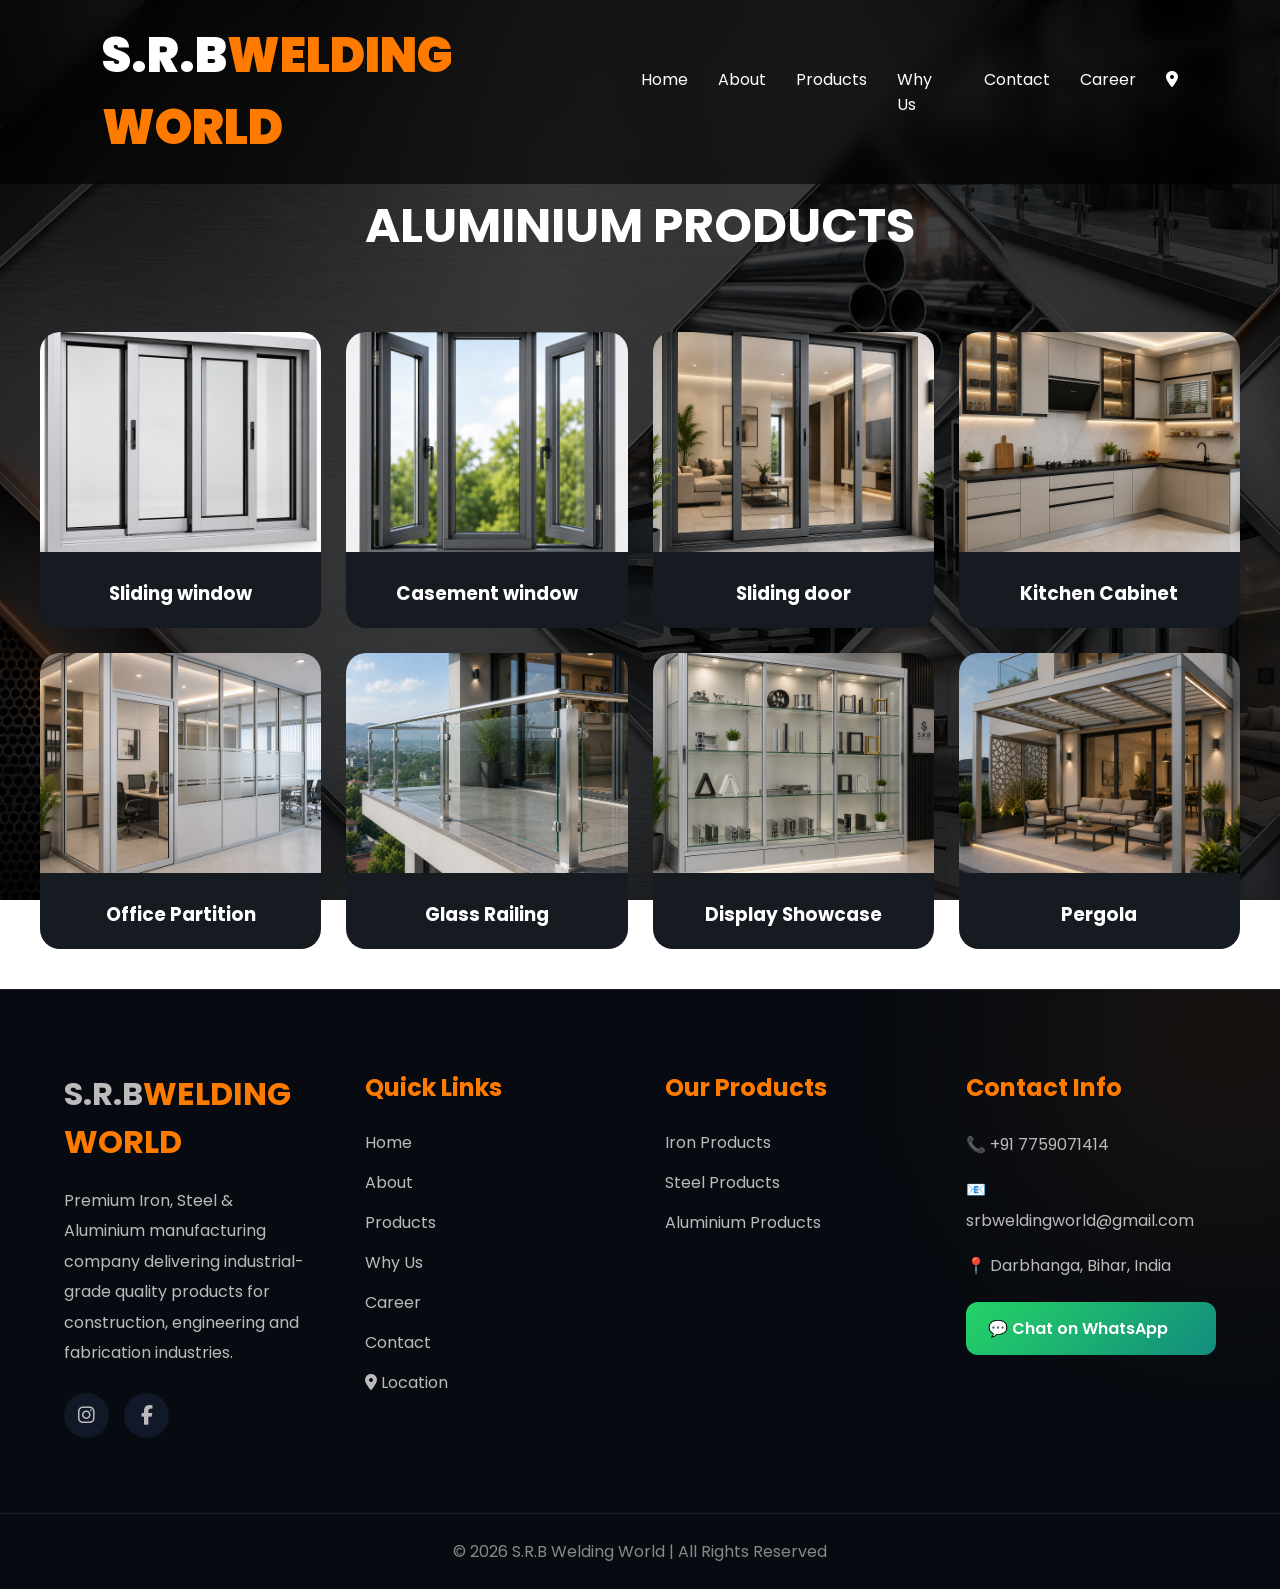
<file: aluminium.html>
<!DOCTYPE html>
<html lang="en">

<head>
  <meta charset="UTF-8">
  <meta name="viewport" content="width=device-width, initial-scale=1.0">
  <title>aluminium Products</title>
  <link href="https://fonts.googleapis.com/css2?family=Poppins:wght@300;400;500;600;700;800&display=swap"
    rel="stylesheet">
  <link rel="stylesheet" href="style.css">
  <link rel="stylesheet" href="career.css">
  <link rel="stylesheet" href="https://cdnjs.cloudflare.com/ajax/libs/font-awesome/6.5.1/css/all.min.css">
  <link rel="stylesheet" href="https://cdnjs.cloudflare.com/ajax/libs/font-awesome/6.5.1/css/all.min.css">

  <style>
    body {
      padding-top: 160px;
    }

    body {
      color: white;
      font-family: Poppins, sans-serif;
     
    background:
        linear-gradient(rgba(0,0,0,.75),rgba(0,0,0,.75)),
        url("/image/background1.png");
    background-size:cover;
    background-position:center;
    background-attachment:fixed;
    color:white;

    }

    h1 {
      text-align: center;
      margin-bottom: 30px;
      margin-top: 30PX;
      font-size: 3rem;
    }

    .gallery {
      display: grid;
      grid-template-columns: repeat(auto-fit, minmax(250px, 1fr));
      gap: 25px;
      padding: 40px;
    }

    .card {
      background: #161b22;
      border-radius: 20px;
      overflow: hidden;
      transition: 0.4s;
    }

    .card:hover {
      transform: translateY(-10px);
    }

    .card img {
      width: 100%;
      height: 220px;
      object-fit: cover;
    }

    .card h3 {
      padding: 20px;
      text-align: center;
    }
  </style>

</head>

<body>

  <!-- NAVBAR -->

  <nav>

    <div class="logo">
      <a href="/index.html">S.R.B<span>WELDING WORLD</span></a>
    </div>

    <ul id="menu">
      <li><a href="/index.html">Home</a></li>
      <li><a href="/about.html">About</a></li>
      <li><a href="/products.html">Products</a></li>
      <li><a href="/why.html">Why Us</a></li>
      <li><a href="/contact.html">Contact</a></li>
      <li><a href="/career.html">Career</a></li>
      <li><a href="https://maps.app.goo.gl/dnxuj6spMLzKmZYr6"><i class="fa-solid fa-location-dot"></i></a></li>
    </ul>

    <div class="menu-btn" id="menuBtn">
      ☰
    </div>

  </nav>

  <h1>ALUMINIUM PRODUCTS</h1>

  <div class="gallery">

    <div class="card">
      <img src="image/aluminium/sliding window.png">
      <h3>Sliding window</h3>
    </div>

    <div class="card">
      <img src="image/aluminium/casement window.png">
      <h3>Casement window</h3>
    </div>

    <div class="card">
      <img src="image/aluminium/sliding door.png">
      <h3>Sliding door</h3>
    </div>

    <div class="card">
     <img src="image/aluminium/Kitchen Cabinet.png">
      <h3>Kitchen Cabinet</h3>
    </div>

    <div class="card">
      <img src="image/aluminium/Office Partition.png">
      <h3>Office Partition</h3>
    </div>

    <div class="card">
      <img src="image/aluminium/Glass Railing.png">
      <h3>Glass Railing</h3>
    </div>

    <div class="card">
      <img src="image/aluminium/Display Showcase.png">
      <h3>Display Showcase</h3>
    </div>

    <div class="card">
      <img src="image/aluminium/Pergola.png">
      <h3>Pergola</h3>
    </div>

  </div>

  <!-- FOOTER -->

  <footer class="footer">

    <div class="footer-container">

      <!-- COMPANY INFO -->

      <div class="footer-box">

        <h2 class="footer-logo">
          <a href="/index.html">S.R.B<span>WELDING WORLD</span></a>
        </h2>

        <p>
          Premium Iron, Steel & Aluminium manufacturing company delivering
          industrial-grade quality products for construction, engineering
          and fabrication industries.
        </p>

        <div class="social-icons">

          <a href="https://www.instagram.com/" target="_blank" class="instagram">
            <i class="fa-brands fa-instagram"></i>
          </a>

          <a href="https://www.facebook.com/" target="_blank" class="facebook">
            <i class="fa-brands fa-facebook-f"></i>
          </a>

        </div>

      </div>

      <!-- QUICK LINKS -->

      <div class="footer-box">

        <h3>Quick Links</h3>

        <a href="/index.html">Home</a>
        <a href="/about.html">About</a>
        <a href="/products.html">Products</a>
        <a href="/why.html">Why Us</a>
        <a href="/career.html">Career</a>
        <a href="/contact.html">Contact</a>
        <a href="https://maps.app.goo.gl/dnxuj6spMLzKmZYr6"><i class="fa-solid fa-location-dot"></i> Location</a>

      </div>

      <!-- PRODUCTS -->

      <div class="footer-box">

        <h3>Our Products</h3>

        <a href="/iron.html">Iron Products</a>
        <a href="/steel.html">Steel Products</a>
        <a href="/aluminium.html">Aluminium Products</a>

      </div>

      <!-- CONTACT INFO -->

      <div class="footer-box">

        <h3>Contact Info</h3>

        <p>📞 +91 7759071414</p>

        <p>📧 srbweldingworld@gmail.com</p>

        <p>📍 Darbhanga, Bihar, India</p>

        <a href="https://wa.me/7759071414" class="whatsapp-btn">
          💬 Chat on WhatsApp
        </a>

      </div>

    </div>

    <!-- FOOTER BOTTOM -->

    <div class="footer-bottom">

      <p>
        © 2026 S.R.B Welding World | All Rights Reserved
      </p>

    </div>

  </footer>


  <script>

    const menuBtn = document.getElementById("menuBtn");
    const menu = document.getElementById("menu");

    menuBtn.addEventListener("click", () => {

      menu.classList.toggle("active");

      menuBtn.innerHTML =
        menu.classList.contains("active")
          ? "✕"
          : "☰";
    });

    document.querySelectorAll("#menu a").forEach(link => {

      link.addEventListener("click", () => {

        menu.classList.remove("active");
        menuBtn.innerHTML = "☰";

      });

    });

  </script>
</body>

</html>
</file>
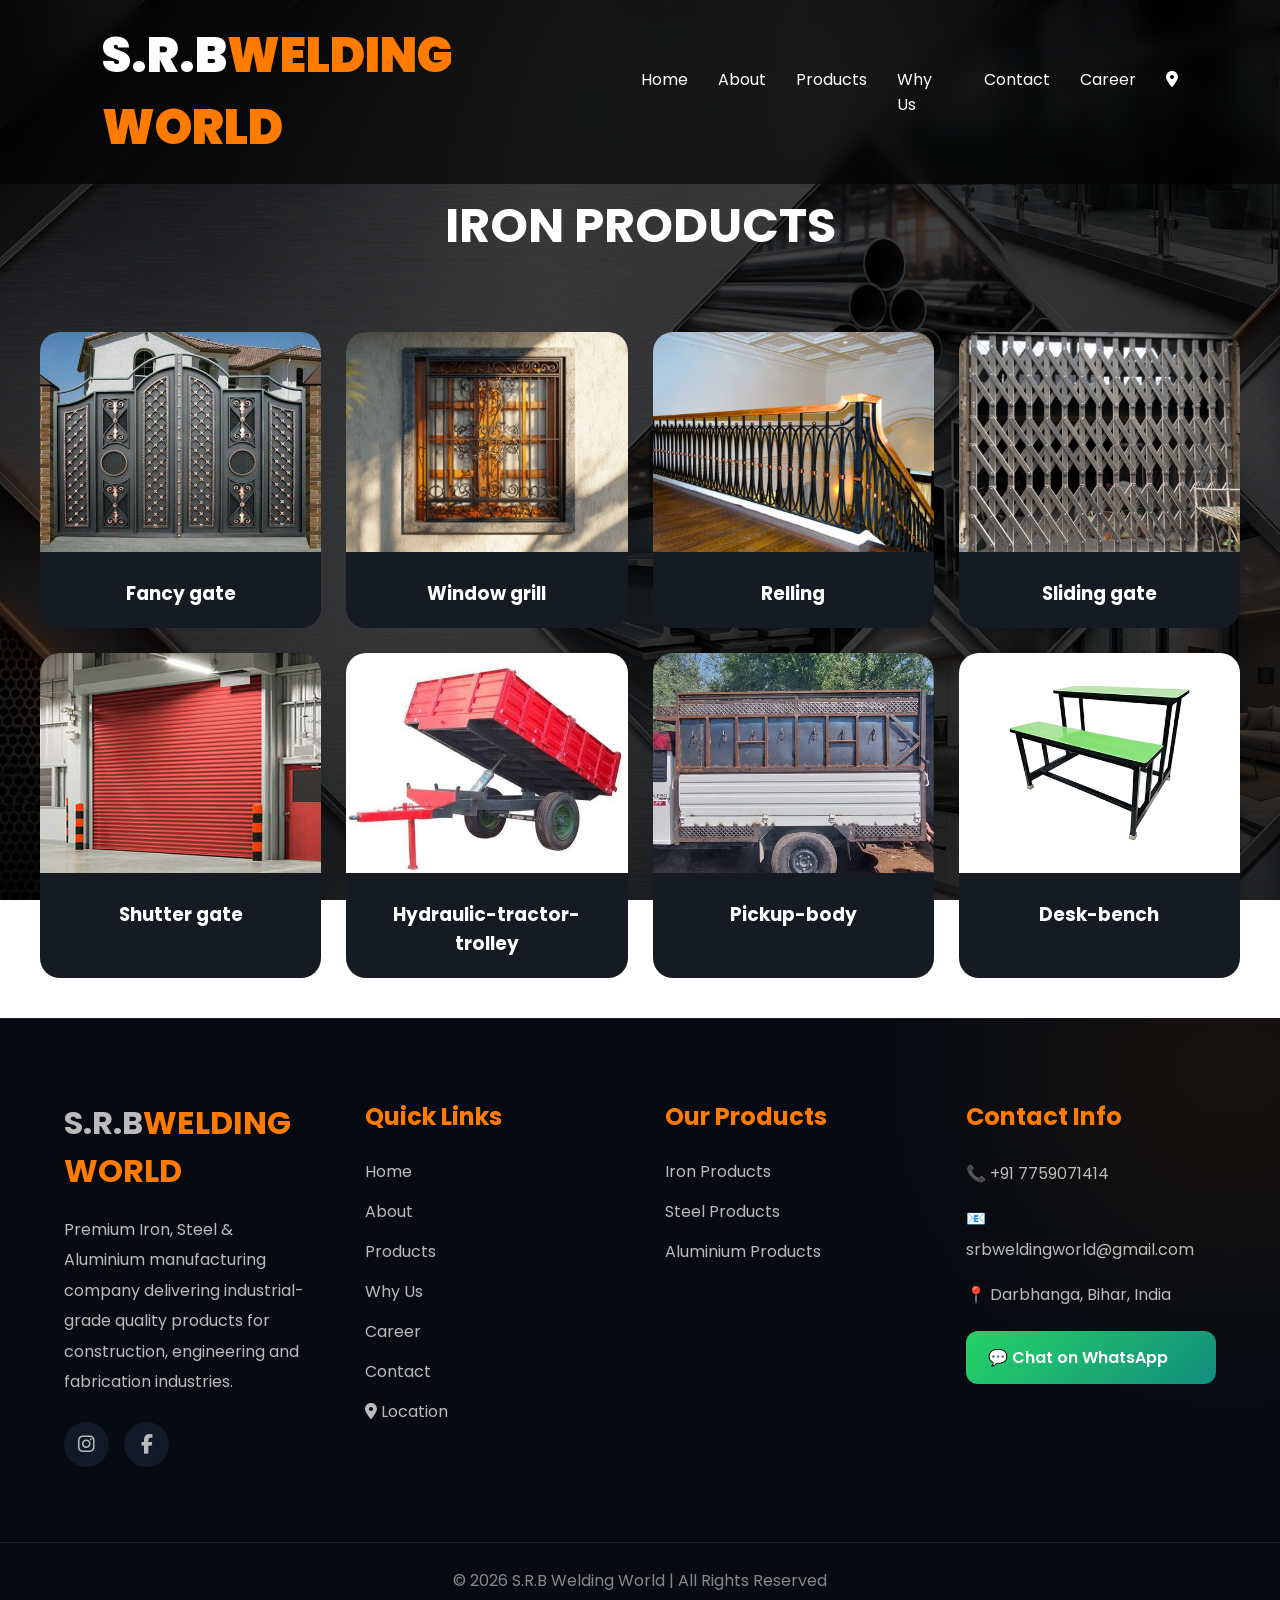
<file: iron.html>
<!DOCTYPE html>
<html lang="en">

<head>
  <meta charset="UTF-8">
  <meta name="viewport" content="width=device-width, initial-scale=1.0">
  <title>Iron Products</title>
  <link href="https://fonts.googleapis.com/css2?family=Poppins:wght@300;400;500;600;700;800&display=swap"
    rel="stylesheet">
  <link rel="stylesheet" href="style.css">
  <link rel="stylesheet" href="career.css">
  <link rel="stylesheet" href="https://cdnjs.cloudflare.com/ajax/libs/font-awesome/6.5.1/css/all.min.css">
  <link rel="stylesheet" href="https://cdnjs.cloudflare.com/ajax/libs/font-awesome/6.5.1/css/all.min.css">

  <style>
    body {
      padding-top: 160px;
    }

    body {
      color: white;
      font-family: Poppins, sans-serif;

      background:
        linear-gradient(rgba(0, 0, 0, .75), rgba(0, 0, 0, .75)),
        url("/image/background1.png");
      background-size: cover;
      background-position: center;
      background-attachment: fixed;
      color: white;
    }

    h1 {
      text-align: center;
      margin-bottom: 30px;
      margin-top: 30PX;
      font-size: 3rem;
    }

    .gallery {
      display: grid;
      grid-template-columns: repeat(auto-fit, minmax(250px, 1fr));
      gap: 25px;
      padding: 40px;
    }

    .card {
      background: #161b22;
      border-radius: 20px;
      overflow: hidden;
      transition: 0.4s;
    }

    .card:hover {
      transform: translateY(-10px);
    }

    .card img {
      width: 100%;
      height: 220px;
      object-fit: cover;
    }

    .card h3 {
      padding: 20px;
      text-align: center;
    }
  </style>

</head>

<body>

  <!-- NAVBAR -->

  <nav>

    <div class="logo">
      <a href="/index.html">S.R.B<span>WELDING WORLD</span></a>
    </div>

    <ul id="menu">
      <li><a href="/index.html">Home</a></li>
      <li><a href="/about.html">About</a></li>
      <li><a href="/products.html">Products</a></li>
      <li><a href="/why.html">Why Us</a></li>
      <li><a href="/contact.html">Contact</a></li>
      <li><a href="/career.html">Career</a></li>
      <li><a href="https://maps.app.goo.gl/dnxuj6spMLzKmZYr6"><i class="fa-solid fa-location-dot"></i></a></li>
    </ul>

    <div class="menu-btn" id="menuBtn">
      ☰
    </div>

  </nav>

  <h1>IRON PRODUCTS</h1>

  <div class="gallery">

    <div class="card">
      <img src="image/iron/gate.jpg">
      <h3>Fancy gate</h3>
    </div>

    <div class="card">
      <img src="image/iron/Window-Grill-Design.jpg">
      <h3>Window grill</h3>
    </div>

    <div class="card">
      <img src="image/iron/relling.jpg">
      <h3>Relling</h3>
    </div>

    <div class="card">
      <img src="image/iron/sliding gate.png">
      <h3>Sliding gate</h3>
    </div>

    <div class="card">
      <img src="image/iron/Shutter-gate.jpg">
      <h3>Shutter gate</h3>
    </div>

    <div class="card">
      <img src="image/iron/hydraulic-tractor-trolley.jpg">
      <h3>Hydraulic-tractor-trolley</h3>
    </div>

    <div class="card">
      <img src="image/iron/pickup-body.jpg">
      <h3>Pickup-body</h3>
    </div>

    <div class="card">
      <img src="image/iron/Desk-Bench.jpg">
      <h3>Desk-bench</h3>
    </div>

  </div>

  <!-- FOOTER -->

  <footer class="footer">

    <div class="footer-container">

      <!-- COMPANY INFO -->

      <div class="footer-box">

        <h2 class="footer-logo">
          <a href="/index.html">S.R.B<span>WELDING WORLD</span></a>
        </h2>

        <p>
          Premium Iron, Steel & Aluminium manufacturing company delivering
          industrial-grade quality products for construction, engineering
          and fabrication industries.
        </p>

        <div class="social-icons">

          <a href="https://www.instagram.com/" target="_blank" class="instagram">
            <i class="fa-brands fa-instagram"></i>
          </a>

          <a href="https://www.facebook.com/" target="_blank" class="facebook">
            <i class="fa-brands fa-facebook-f"></i>
          </a>

        </div>

      </div>

      <!-- QUICK LINKS -->

      <div class="footer-box">

        <h3>Quick Links</h3>

        <a href="/index.html">Home</a>
        <a href="/about.html">About</a>
        <a href="/products.html">Products</a>
        <a href="/why.html">Why Us</a>
        <a href="/career.html">Career</a>
        <a href="/contact.html">Contact</a>
        <a href="https://maps.app.goo.gl/dnxuj6spMLzKmZYr6"><i class="fa-solid fa-location-dot"></i> Location</a>

      </div>

      <!-- PRODUCTS -->

      <div class="footer-box">

        <h3>Our Products</h3>

        <a href="/iron.html">Iron Products</a>
        <a href="/steel.html">Steel Products</a>
        <a href="/aluminium.html">Aluminium Products</a>

      </div>

      <!-- CONTACT INFO -->

      <div class="footer-box">

        <h3>Contact Info</h3>

        <p>📞 +91 7759071414</p>

        <p>📧 srbweldingworld@gmail.com</p>

        <p>📍 Darbhanga, Bihar, India</p>

        <a href="https://wa.me/7759071414" class="whatsapp-btn">
          💬 Chat on WhatsApp
        </a>

      </div>

    </div>

    <!-- FOOTER BOTTOM -->

    <div class="footer-bottom">

      <p>
        © 2026 S.R.B Welding World | All Rights Reserved
      </p>

    </div>

  </footer>


  <script>

    const menuBtn = document.getElementById("menuBtn");
    const menu = document.getElementById("menu");

    menuBtn.addEventListener("click", () => {

      menu.classList.toggle("active");

      menuBtn.innerHTML =
        menu.classList.contains("active")
          ? "✕"
          : "☰";
    });

    document.querySelectorAll("#menu a").forEach(link => {

      link.addEventListener("click", () => {

        menu.classList.remove("active");
        menuBtn.innerHTML = "☰";

      });

    });

  </script>
</body>

</html>
</file>
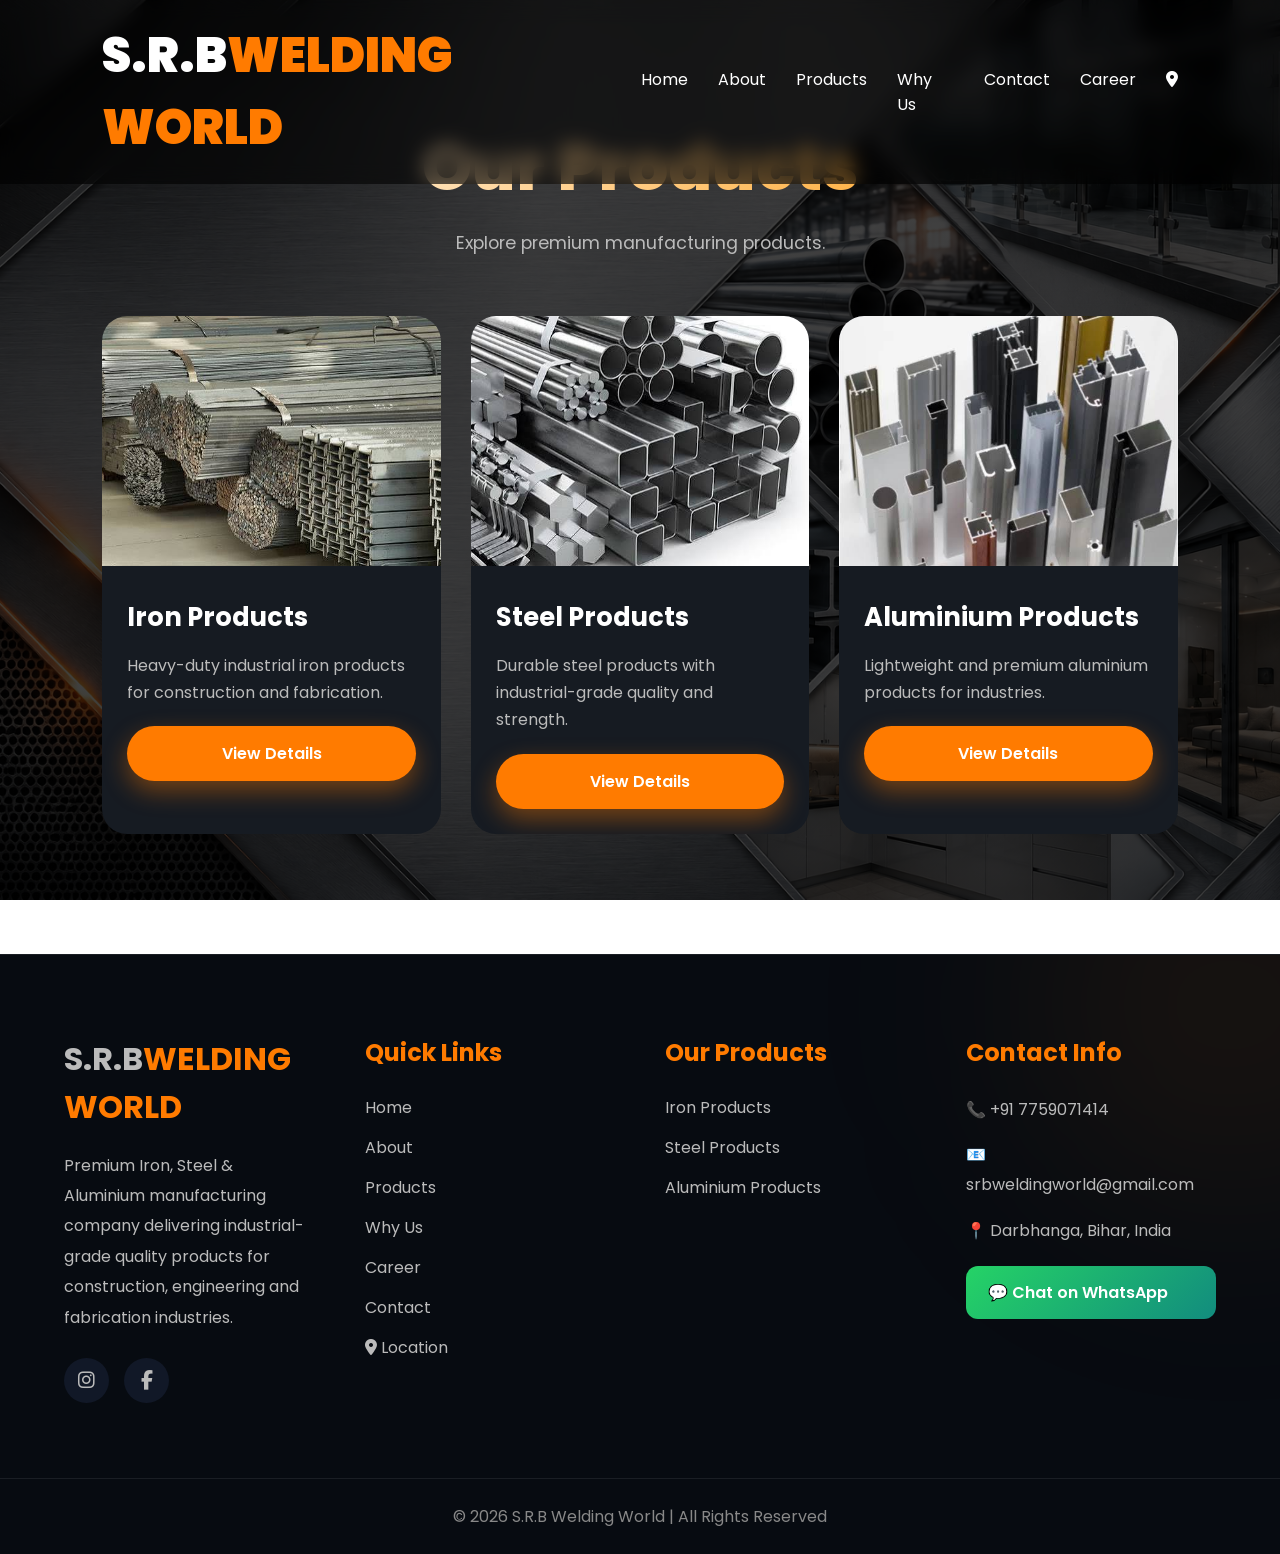
<file: products.html>
<!DOCTYPE html>
<html lang="en">

<head>
  <meta charset="UTF-8">
  <meta name="viewport" content="width=device-width, initial-scale=1.0">
  <title>Products</title>
  <link href="https://fonts.googleapis.com/css2?family=Poppins:wght@300;400;500;600;700;800&display=swap"
    rel="stylesheet">
  <link rel="stylesheet" href="style.css">
  <link rel="stylesheet" href="career.css">
  <link rel="stylesheet" href="https://cdnjs.cloudflare.com/ajax/libs/font-awesome/6.5.1/css/all.min.css">
  <link rel="stylesheet" href="https://cdnjs.cloudflare.com/ajax/libs/font-awesome/6.5.1/css/all.min.css">


  <style>
body{
    background:
        linear-gradient(rgba(0,0,0,.75),rgba(0,0,0,.75)),
        url("/image/background1.png");
    background-size:cover;
    background-position:center;
    background-attachment:fixed;
    color:white;
}
    section {
      padding: 120px 8%;
    }

    @media(max-width:768px) {
      section {
        padding-top: 200px;
      }
    }

    @media(min-width:768px) and (max-width:1107px) {
      section {
        padding-top: 200px;
      }
    }
  </style>
</head>

<body>

  <!-- NAVBAR -->

  <nav>

    <div class="logo">
      <a href="/index.html">S.R.B<span>WELDING WORLD</span></a>
    </div>

    <ul id="menu">
      <li><a href="/index.html">Home</a></li>
      <li><a href="/about.html">About</a></li>
      <li><a href="/products.html">Products</a></li>
      <li><a href="/why.html">Why Us</a></li>
      <li><a href="/contact.html">Contact</a></li>
      <li><a href="/career.html">Career</a></li>
      <li><a href="https://maps.app.goo.gl/dnxuj6spMLzKmZYr6"><i class="fa-solid fa-location-dot"></i></a></li>
    </ul>

    <div class="menu-btn" id="menuBtn">
      ☰
    </div>

  </nav>

  <!-- PRODUCTS -->

  <section id="products">

    <div class="title">
      <h2>Our Products</h2>
      <p>Explore premium manufacturing products.</p>
    </div>

    <div class="products">

      <!-- IRON -->

      <div class="card">

        <a href="/iron.html"><img src="/image/product/iron1.jpeg"></a>

        <div class="card-content">

          <h3>Iron Products</h3>

          <p>
            Heavy-duty industrial iron products for construction and fabrication.
          </p>

          <a href="iron.html">
            <button class="btn btn-primary">
              View Details
            </button>
          </a>

        </div>

      </div>

      <!-- STEEL -->

      <div class="card">

        <a href="/steel.html"><img src="/image/product/steel.jpeg"></a>

        <div class="card-content">

          <h3>Steel Products</h3>

          <p>
            Durable steel products with industrial-grade quality and strength.
          </p>

          <a href="steel.html">
            <button class="btn btn-primary">
              View Details
            </button>
          </a>

        </div>

      </div>

      <!-- ALUMINIUM -->

      <div class="card">

        <a href="/aluminium.html"><img src="/image/product/aluminium.jpeg"></a>

        <div class="card-content">

          <h3>Aluminium Products</h3>

          <p>
            Lightweight and premium aluminium products for industries.
          </p>

          <a href="aluminium.html">
            <button class="btn btn-primary">
              View Details
            </button>
          </a>

        </div>

      </div>

    </div>

  </section>

  <!-- PRODUCT DETAILS -->
  <!-- FOOTER -->

  <footer class="footer">

    <div class="footer-container">

      <!-- COMPANY INFO -->

      <div class="footer-box">

        <h2 class="footer-logo">
          <a href="/index.html">S.R.B<span>WELDING WORLD</span></a>
        </h2>

        <p>
          Premium Iron, Steel & Aluminium manufacturing company delivering
          industrial-grade quality products for construction, engineering
          and fabrication industries.
        </p>

        <div class="social-icons">

          <a href="https://www.instagram.com/" target="_blank" class="instagram">
            <i class="fa-brands fa-instagram"></i>
          </a>

          <a href="https://www.facebook.com/" target="_blank" class="facebook">
            <i class="fa-brands fa-facebook-f"></i>
          </a>

        </div>

      </div>

      <!-- QUICK LINKS -->

      <div class="footer-box">

        <h3>Quick Links</h3>

        <a href="/index.html">Home</a>
        <a href="/about.html">About</a>
        <a href="/products.html">Products</a>
        <a href="/why.html">Why Us</a>
        <a href="/career.html">Career</a>
        <a href="/contact.html">Contact</a>
        <a href="https://maps.app.goo.gl/dnxuj6spMLzKmZYr6"><i class="fa-solid fa-location-dot"></i> Location</a>

      </div>

      <!-- PRODUCTS -->

      <div class="footer-box">

        <h3>Our Products</h3>

        <a href="/iron.html">Iron Products</a>
        <a href="/steel.html">Steel Products</a>
        <a href="/aluminium.html">Aluminium Products</a>

      </div>

      <!-- CONTACT INFO -->

      <div class="footer-box">

        <h3>Contact Info</h3>

        <p>📞 +91 7759071414</p>

        <p>📧 srbweldingworld@gmail.com</p>

        <p>📍 Darbhanga, Bihar, India</p>

        <a href="https://wa.me/7759071414" class="whatsapp-btn">
          💬 Chat on WhatsApp
        </a>

      </div>

    </div>

    <!-- FOOTER BOTTOM -->

    <div class="footer-bottom">

      <p>
        © 2026 S.R.B Welding World | All Rights Reserved
      </p>

    </div>

  </footer>


  <script>

    const menuBtn = document.getElementById("menuBtn");
    const menu = document.getElementById("menu");

    menuBtn.addEventListener("click", () => {

      menu.classList.toggle("active");

      menuBtn.innerHTML =
        menu.classList.contains("active")
          ? "✕"
          : "☰";
    });

    document.querySelectorAll("#menu a").forEach(link => {

      link.addEventListener("click", () => {

        menu.classList.remove("active");
        menuBtn.innerHTML = "☰";

      });

    });

  </script>

</body>

</html>
</file>
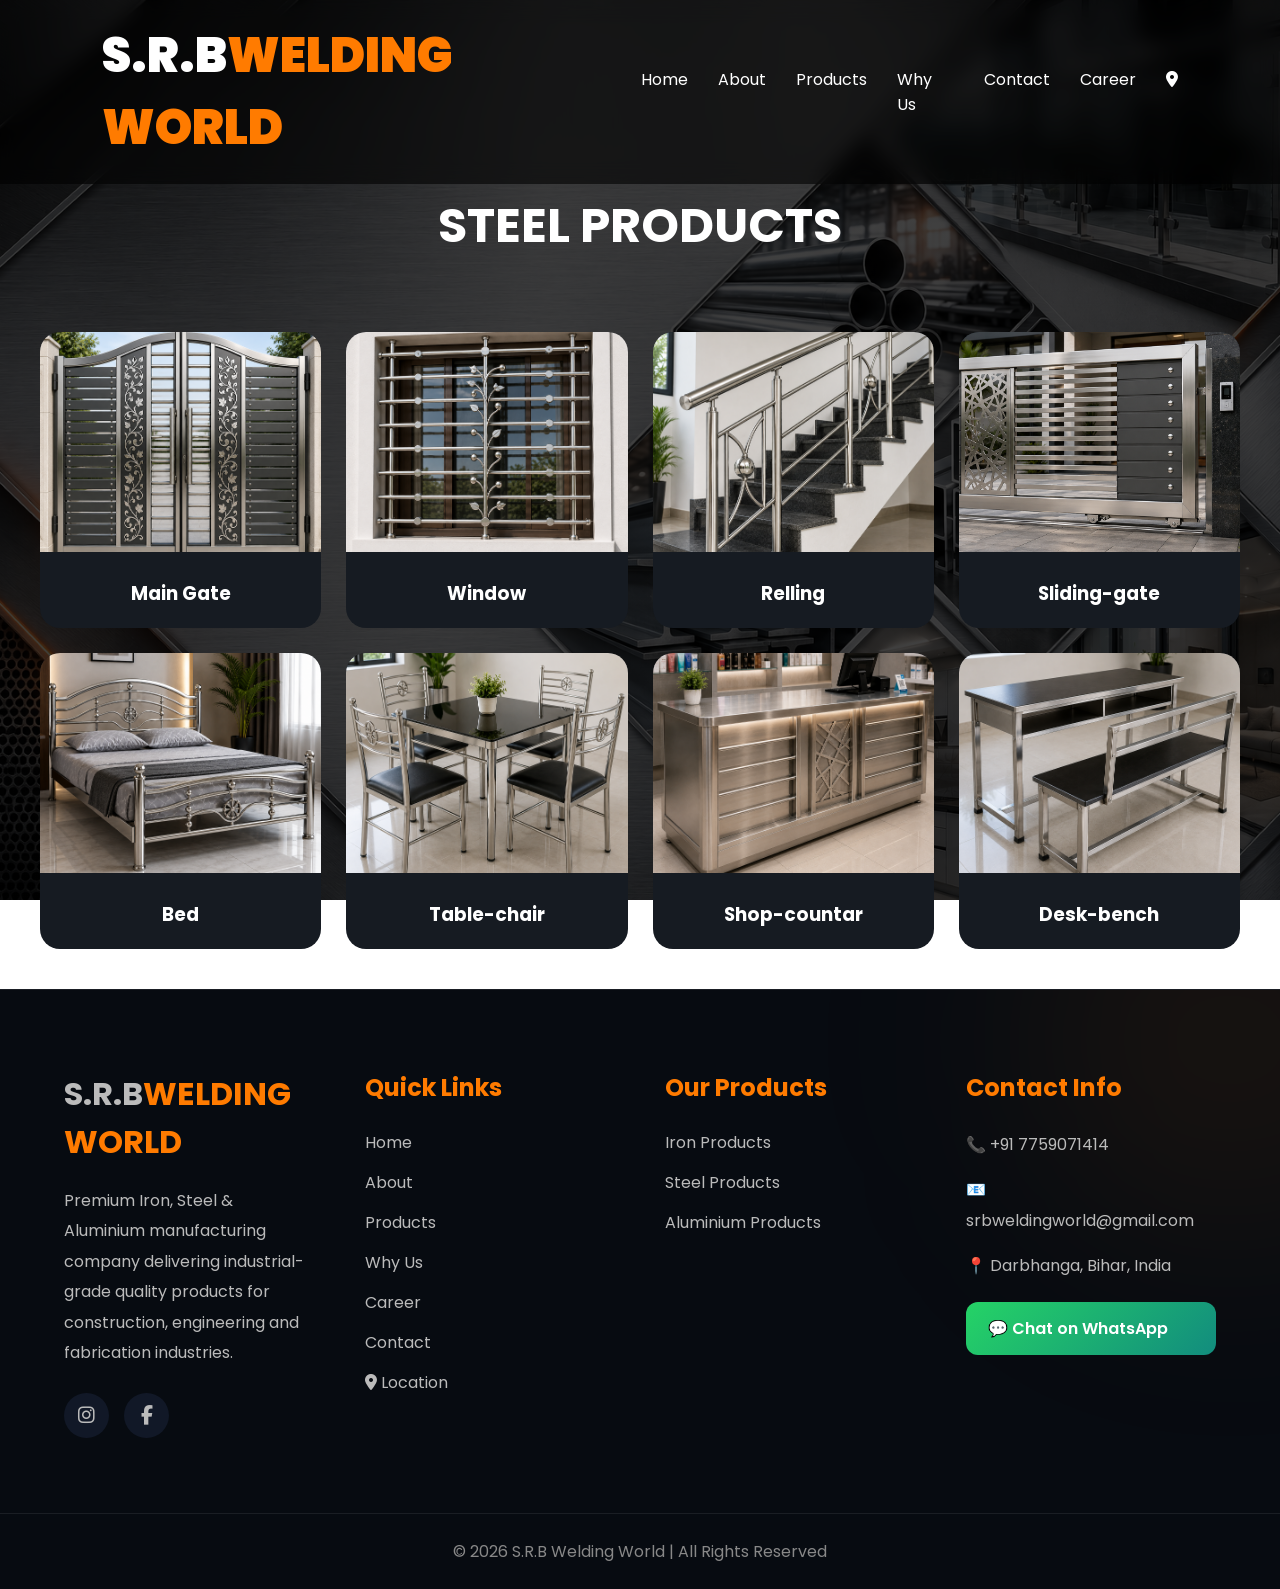
<file: steel.html>
<!DOCTYPE html>
<html lang="en">

<head>
  <meta charset="UTF-8">
  <meta name="viewport" content="width=device-width, initial-scale=1.0">
  <title>steel Products</title>
  <link href="https://fonts.googleapis.com/css2?family=Poppins:wght@300;400;500;600;700;800&display=swap"
    rel="stylesheet">
  <link rel="stylesheet" href="style.css">
  <link rel="stylesheet" href="career.css">
  <link rel="stylesheet" href="https://cdnjs.cloudflare.com/ajax/libs/font-awesome/6.5.1/css/all.min.css">
  <link rel="stylesheet" href="https://cdnjs.cloudflare.com/ajax/libs/font-awesome/6.5.1/css/all.min.css">

  <style>
    body {
      padding-top: 160px;
    }

    body {
      color: white;
      font-family: Poppins, sans-serif;

      background:
        linear-gradient(rgba(0, 0, 0, .75), rgba(0, 0, 0, .75)),
        url("/image/background1.png");
      background-size: cover;
      background-position: center;
      background-attachment: fixed;
      color: white;
    }

    h1 {
      text-align: center;
      margin-bottom: 30px;
      margin-top: 30PX;
      font-size: 3rem;
    }

    .gallery {
      display: grid;
      grid-template-columns: repeat(auto-fit, minmax(250px, 1fr));
      gap: 25px;
      padding: 40px;
    }

    .card {
      background: #161b22;
      border-radius: 20px;
      overflow: hidden;
      transition: 0.4s;
    }

    .card:hover {
      transform: translateY(-10px);
    }

    .card img {
      width: 100%;
      height: 220px;
      object-fit: cover;
    }

    .card h3 {
      padding: 20px;
      text-align: center;
    }
  </style>

</head>

<body>

  <!-- NAVBAR -->

  <nav>

    <div class="logo">
      <a href="/index.html">S.R.B<span>WELDING WORLD</span></a>
    </div>

    <ul id="menu">
      <li><a href="/index.html">Home</a></li>
      <li><a href="/about.html">About</a></li>
      <li><a href="/products.html">Products</a></li>
      <li><a href="/why.html">Why Us</a></li>
      <li><a href="/contact.html">Contact</a></li>
      <li><a href="/career.html">Career</a></li>
      <li><a href="https://maps.app.goo.gl/dnxuj6spMLzKmZYr6"><i class="fa-solid fa-location-dot"></i></a></li>
    </ul>

    <div class="menu-btn" id="menuBtn">
      ☰
    </div>

  </nav>

  <h1>STEEL PRODUCTS</h1>

  <div class="gallery">

    <div class="card">
      <img src="image/steel/Gate.png">
      <h3>Main Gate</h3>
    </div>

    <div class="card">
      <img src="image/steel/Grill.png">
      <h3>Window</h3>
    </div>

    <div class="card">
      <img src="image/steel/Relling.png">
      <h3>Relling</h3>
    </div>

    <div class="card">
      <img src="image/steel/sliding-gate.png">
      <h3>Sliding-gate</h3>
    </div>

    <div class="card">
      <img src="image/steel/Bed.png">
      <h3>Bed</h3>
    </div>

    <div class="card">
      <img src="image/steel/table-chair.png">
      <h3>Table-chair</h3>
    </div>

    <div class="card">
      <img src="image/steel/shop-counter.png">
      <h3>Shop-countar</h3>
    </div>

    <div class="card">
      <img src="image/steel/desk-bench.png">
      <h3>Desk-bench</h3>
    </div>

  </div>

  <!-- FOOTER -->

  <footer class="footer">

    <div class="footer-container">

      <!-- COMPANY INFO -->

      <div class="footer-box">

        <h2 class="footer-logo">
          <a href="/index.html">S.R.B<span>WELDING WORLD</span></a>
        </h2>

        <p>
          Premium Iron, Steel & Aluminium manufacturing company delivering
          industrial-grade quality products for construction, engineering
          and fabrication industries.
        </p>

        <div class="social-icons">

          <a href="https://www.instagram.com/" target="_blank" class="instagram">
            <i class="fa-brands fa-instagram"></i>
          </a>

          <a href="https://www.facebook.com/" target="_blank" class="facebook">
            <i class="fa-brands fa-facebook-f"></i>
          </a>

        </div>

      </div>

      <!-- QUICK LINKS -->

      <div class="footer-box">

        <h3>Quick Links</h3>

        <a href="/index.html">Home</a>
        <a href="/about.html">About</a>
        <a href="/products.html">Products</a>
        <a href="/why.html">Why Us</a>
        <a href="/career.html">Career</a>
        <a href="/contact.html">Contact</a>
        <a href="https://maps.app.goo.gl/dnxuj6spMLzKmZYr6"><i class="fa-solid fa-location-dot"></i> Location</a>

      </div>

      <!-- PRODUCTS -->

      <div class="footer-box">

        <h3>Our Products</h3>

        <a href="/iron.html">Iron Products</a>
        <a href="/steel.html">Steel Products</a>
        <a href="/aluminium.html">Aluminium Products</a>

      </div>

      <!-- CONTACT INFO -->

      <div class="footer-box">

        <h3>Contact Info</h3>

        <p>📞 +91 7759071414</p>

        <p>📧 srbweldingworld@gmail.com</p>

        <p>📍 Darbhanga, Bihar, India</p>

        <a href="https://wa.me/7759071414" class="whatsapp-btn">
          💬 Chat on WhatsApp
        </a>

      </div>

    </div>

    <!-- FOOTER BOTTOM -->

    <div class="footer-bottom">

      <p>
        © 2026 S.R.B Welding World | All Rights Reserved
      </p>

    </div>

  </footer>


  <script>

    const menuBtn = document.getElementById("menuBtn");
    const menu = document.getElementById("menu");

    menuBtn.addEventListener("click", () => {

      menu.classList.toggle("active");

      menuBtn.innerHTML =
        menu.classList.contains("active")
          ? "✕"
          : "☰";
    });

    document.querySelectorAll("#menu a").forEach(link => {

      link.addEventListener("click", () => {

        menu.classList.remove("active");
        menuBtn.innerHTML = "☰";

      });

    });

  </script>
</body>

</html>
</file>
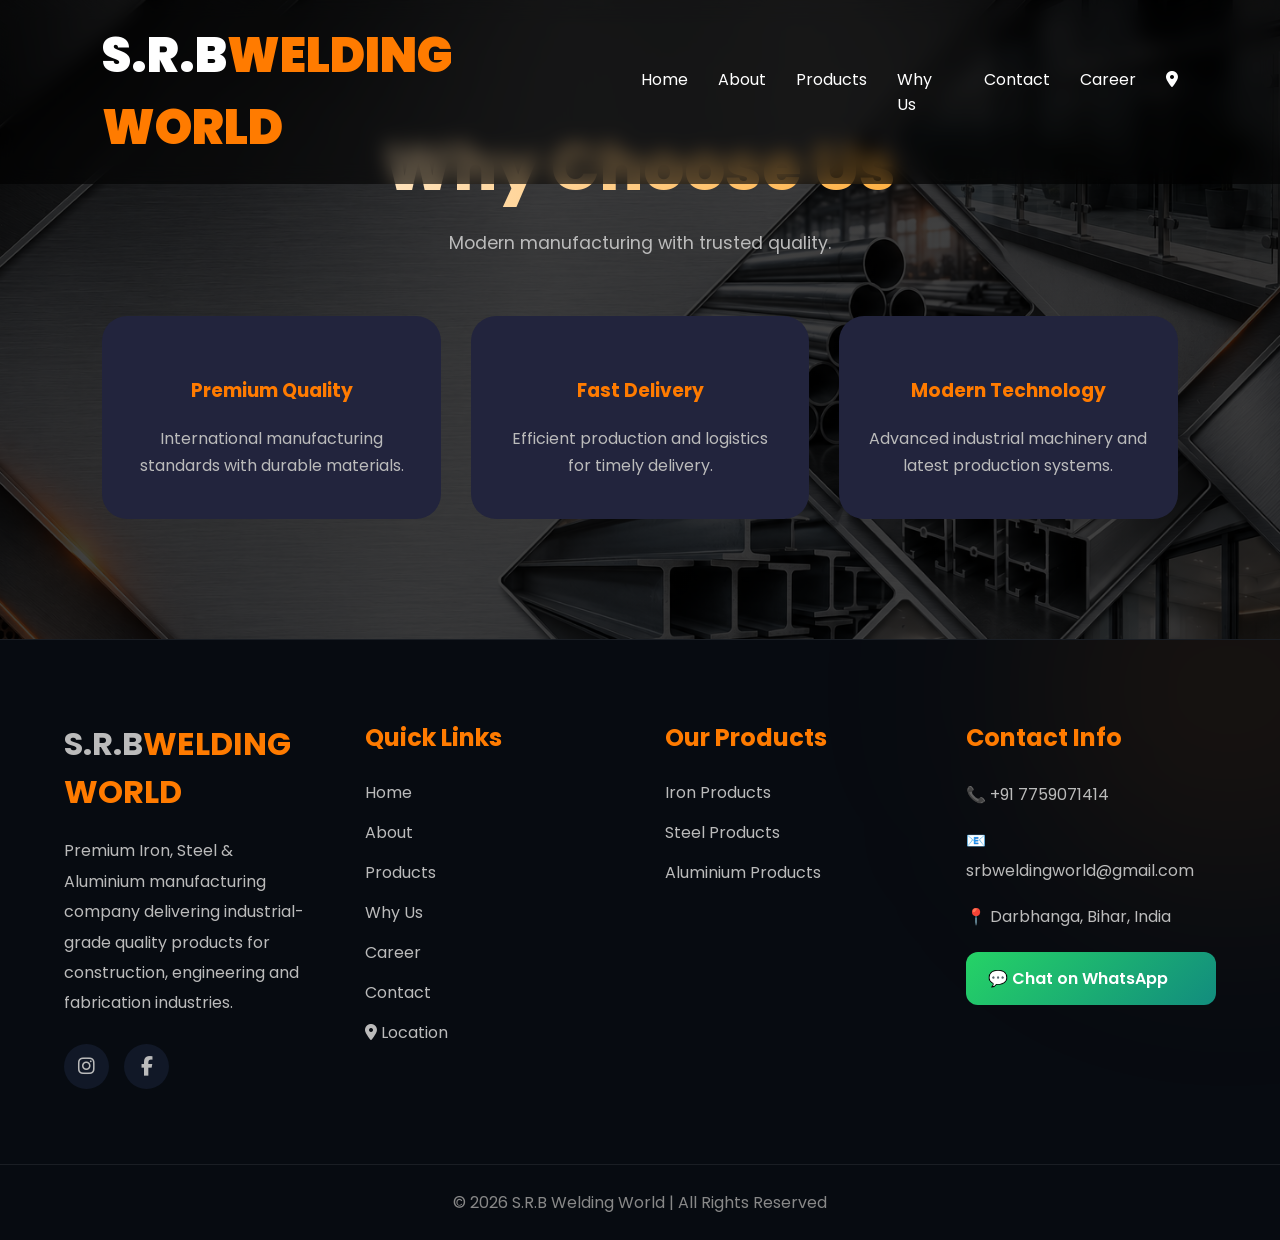
<file: why.html>
<!DOCTYPE html>
<html lang="en">

<head>
  <meta charset="UTF-8">
  <meta name="viewport" content="width=device-width, initial-scale=1.0">
  <title>Why us</title>
  <link href="https://fonts.googleapis.com/css2?family=Poppins:wght@300;400;500;600;700;800&display=swap"
    rel="stylesheet">
  <link rel="stylesheet" href="style.css">
  <link rel="stylesheet" href="career.css">
  <link rel="stylesheet" href="https://cdnjs.cloudflare.com/ajax/libs/font-awesome/6.5.1/css/all.min.css">
  <link rel="stylesheet" href="https://cdnjs.cloudflare.com/ajax/libs/font-awesome/6.5.1/css/all.min.css">
  <style>
     body{
    background:
        linear-gradient(rgba(0,0,0,.75),rgba(0,0,0,.75)),
        url("/image/background1.png");
    background-size:cover;
    background-position:center;
    background-attachment:fixed;
    color:white;
    }
    section {
      padding: 120px 8%;
    }

    @media(max-width:768px) {
      section {
        padding-top: 200px;
      }
    }

    @media(min-width:768px) and (max-width:1107px) {
      section {
        padding-top: 200px;
      }
    }
  </style>
</head>

<body>
  <!-- NAVBAR -->

  <nav>

    <div class="logo">
      <a href="/index.html">S.R.B<span>WELDING WORLD</span></a>
    </div>

    <ul id="menu">
      <li><a href="/index.html">Home</a></li>
      <li><a href="/about.html">About</a></li>
      <li><a href="/products.html">Products</a></li>
      <li><a href="/why.html">Why Us</a></li>
      <li><a href="/contact.html">Contact</a></li>
      <li><a href="/career.html">Career</a></li>
      <li><a href="https://maps.app.goo.gl/dnxuj6spMLzKmZYr6"><i class="fa-solid fa-location-dot"></i></a></li>
    </ul>

    <div class="menu-btn" id="menuBtn">
      ☰
    </div>

  </nav>

  <!-- WHY US -->

  <section id="why">

    <div class="title">
      <h2>Why Choose Us</h2>
      <p>Modern manufacturing with trusted quality.</p>
    </div>

    <div class="features">

      <div class="feature">

        <h3>Premium Quality</h3>

        <p>
          International manufacturing standards with durable materials.
        </p>

      </div>

      <div class="feature">

        <h3>Fast Delivery</h3>

        <p>
          Efficient production and logistics for timely delivery.
        </p>

      </div>

      <div class="feature">

        <h3>Modern Technology</h3>

        <p>
          Advanced industrial machinery and latest production systems.
        </p>

      </div>

    </div>

  </section>
  <!-- FOOTER -->

  <footer class="footer">

    <div class="footer-container">

      <!-- COMPANY INFO -->

      <div class="footer-box">

        <h2 class="footer-logo">
          <a href="/index.html">S.R.B<span>WELDING WORLD</span></a>
        </h2>

        <p>
          Premium Iron, Steel & Aluminium manufacturing company delivering
          industrial-grade quality products for construction, engineering
          and fabrication industries.
        </p>

        <div class="social-icons">

          <a href="https://www.instagram.com/" target="_blank" class="instagram">
            <i class="fa-brands fa-instagram"></i>
          </a>

          <a href="https://www.facebook.com/" target="_blank" class="facebook">
            <i class="fa-brands fa-facebook-f"></i>
          </a>

        </div>

      </div>

      <!-- QUICK LINKS -->

      <div class="footer-box">

        <h3>Quick Links</h3>

        <a href="/index.html">Home</a>
        <a href="/about.html">About</a>
        <a href="/products.html">Products</a>
        <a href="/why.html">Why Us</a>
        <a href="/career.html">Career</a>
        <a href="/contact.html">Contact</a>
        <a href="https://maps.app.goo.gl/dnxuj6spMLzKmZYr6"><i class="fa-solid fa-location-dot"></i> Location</a>

      </div>

      <!-- PRODUCTS -->

      <div class="footer-box">

        <h3>Our Products</h3>

        <a href="/iron.html">Iron Products</a>
        <a href="/steel.html">Steel Products</a>
        <a href="/aluminium.html">Aluminium Products</a>

      </div>

      <!-- CONTACT INFO -->

      <div class="footer-box">

        <h3>Contact Info</h3>

        <p>📞 +91 7759071414</p>

        <p>📧 srbweldingworld@gmail.com</p>

        <p>📍 Darbhanga, Bihar, India</p>

        <a href="https://wa.me/7759071414" class="whatsapp-btn">
          💬 Chat on WhatsApp
        </a>

      </div>

    </div>

    <!-- FOOTER BOTTOM -->

    <div class="footer-bottom">

      <p>
        © 2026 S.R.B Welding World | All Rights Reserved
      </p>

    </div>

  </footer>

  <script>

    const menuBtn = document.getElementById("menuBtn");
    const menu = document.getElementById("menu");

    menuBtn.addEventListener("click", () => {

      menu.classList.toggle("active");

      menuBtn.innerHTML =
        menu.classList.contains("active")
          ? "✕"
          : "☰";
    });

    document.querySelectorAll("#menu a").forEach(link => {

      link.addEventListener("click", () => {

        menu.classList.remove("active");
        menuBtn.innerHTML = "☰";

      });

    });

  </script>
</body>

</html>
</file>
<file: style.css>
* {
      margin: 0;
      padding: 0;
      box-sizing: border-box;
      font-family: 'Poppins', sans-serif;
      scroll-behavior: smooth;
    }

    body {
      background: #0d1117;
      color: white;
      overflow-x: hidden;
    }
    

    /* NAVBAR */

    nav {
      width: 100%;
      padding: 20px 8%;
      display: flex;
      justify-content: space-between;
      align-items: center;
      position: fixed;
      top: 0;
      z-index: 1000;
      background: rgba(0, 0, 0, 0.6);
      backdrop-filter: blur(10px);
    }

    .logo {
      font-size: 3rem;
      font-weight: 900;
    }
.logo a{
    color: inherit;        /* Parent ka color use karega */
    text-decoration: none; /* Underline hata dega */
}
    .logo span {
      color: #ff7b00;
    }

    nav ul {
      display: flex;
      gap: 30px;
      list-style: none;
    }

    nav ul li a {
      text-decoration: none;
      color: white;
      transition: 0.3s;
    }

    nav ul li a:hover {
      color: #ff7b00;
    }

    .menu-btn {
      display: none;
      font-size: 3rem;
      cursor: pointer;
    }

    /* HERO */

    .hero {
      height: 100vh;
      display: flex;
      justify-content: center;
      align-items: center;
      text-align: center;
      padding: 0 8%;
      position: relative;
      overflow: hidden;
    }


    .hero::before {
      content: '';
      position: absolute;
      width: 100%;
      height: 100%;
      background:
        linear-gradient(rgba(0, 0, 0, 0.75), rgba(0, 0, 0, 0.75)),
        url('/image/background1.png');
      background-size: cover;
      background-position: center;
      background-attachment:fixed;
      z-index: -1;
      /* animation: zoom 12s infinite alternate; */
    }

    @keyframes zoom {
      from {
        transform: scale(1);
      }

      to {
        transform: scale(1.1);
      }
    }

    .hero h1 {
      font-size: 4rem;
      font-weight: 800;
      line-height: 1.3;
      animation: fadeUp 1s ease;
    }

    .hero p {
      margin-top: 25px;
      color: #ddd;
      line-height: 1.8;
      font-size: 1.1rem;
      animation: fadeUp 1.5s ease;
    }

    .buttons {
      margin-top: 40px;
      display: flex;
      justify-content: center;
      gap: 20px;
      flex-wrap: wrap;
    }

    .btn {
      padding: 15px 35px;
      border: none;
      border-radius: 50px;
      font-size: 1rem;
      cursor: pointer;
      transition: 0.4s;
      font-weight: 600;
    }

    .btn-primary {
      background: #ff7b00;
      color: white;
      box-shadow: 0 10px 25px rgba(255, 123, 0, 0.4);
    }

    .btn-primary:hover {
      transform: translateY(-5px);
      background: #ff9500;
    }

    .btn-outline {
      background: transparent;
      border: 2px solid white;
      color: white;
    }

    .btn-outline:hover {
      background: white;
      color: black;
    }

    /* SECTION */

    section {
      padding: 60px 8%;
      padding-bottom: 15px;
    }

    .title {
      text-align: center;
      margin-bottom: 60px;
    }

    .title h2 {
      font-size: 3rem;
      margin-bottom: 10px;
    }

    .title p {
      color: #bbb;
    }

    /* ABOUT */

    .about {
      display: grid;
      grid-template-columns: repeat(auto-fit, minmax(300px, 1fr));
      gap: 50px;
      align-items: center;

    }

    .about img {
      width: 100%;
      border-radius: 25px;
      box-shadow: 0 20px 50px rgba(0, 0, 0, 0.5);
    }

    .about-text p {
      color: #ccc;
      line-height: 1.9;
      margin-top: 20px;
    }

    .stats {
      margin-top: 40px;
      display: flex;
      gap: 20px;
      flex-wrap: wrap;
    }

    .stat {
      background: #161b22;
      padding: 25px;
      border-radius: 20px;
      flex: 1;
      min-width: 180px;
      transition: 0.4s;
    }

    .stat:hover {
      transform: translateY(-10px);
    }

    .stat h3 {
      color: #ff7b00;
      font-size: 2rem;
    }

    /* PRODUCTS */

    .products {
      display: grid;
      grid-template-columns: repeat(auto-fit, minmax(280px, 1fr));
      gap: 30px;
    }

    .card {
      background: #161b22;
      border-radius: 25px;
      overflow: hidden;
      transition: 0.5s;
    }

    .card:hover {
      transform: translateY(-12px);
      box-shadow: 0 20px 40px rgba(0, 0, 0, 0.4);
    }

    .card img {
      width: 100%;
      height: 250px;
      object-fit: cover;
    }

    .card-content {
      padding: 25px;
    }

    .card-content h3 {
      margin-bottom: 15px;
      font-size: 1.6rem;
    }

    .card-content p {
      color: #bbb;
      line-height: 1.7;
    }

    .card-content button {
      margin-top: 20px;
      width: 100%;
    }

    /* FEATURES */

    .features {
      display: grid;
      grid-template-columns: repeat(auto-fit, minmax(250px, 1fr));
      gap: 30px;
    }

    .feature {
      background: #22243d;
      padding: 40px 30px;
      border-radius: 25px;
      transition: 0.4s;
      text-align: center;
    }

    .feature:hover {
      transform: scale(1.05);
    }

    .feature h3 {
      margin: 20px 0;
      color: #ff7b00;
    }

    .feature p {
      color: #bbb;
      line-height: 1.7;
    }

    /* ULTRA MODERN CONTACT SECTION */

    #contact {
      position: relative;
      overflow: hidden;
    }

    /* background glow */

    #contact::before {
      content: '';
      position: absolute;
      width: 500px;
      height: 500px;
      background: rgba(255, 123, 0, 0.08);
      border-radius: 50%;
      top: -150px;
      left: -150px;
      filter: blur(120px);
    }

    #contact::after {
      content: '';
      position: absolute;
      width: 400px;
      height: 400px;
      background: rgba(255, 123, 0, 0.05);
      border-radius: 50%;
      bottom: -150px;
      right: -150px;
      filter: blur(120px);
    }

    .contact {
      position: relative;
      z-index: 2;
      background: rgba(22, 27, 34, 0.75);
      backdrop-filter: blur(15px);
      border: 1px solid rgba(255, 255, 255, 0.08);
      padding: 60px;
      border-radius: 35px;
      max-width: 1000px;
      margin: auto;
      box-shadow:
        0 20px 50px rgba(0, 0, 0, 0.4),
        0 0 30px rgba(255, 123, 0, 0.08);
      transition: 0.5s;
    }

    .contact:hover {
      transform: translateY(-8px);
      box-shadow:
        0 30px 60px rgba(0, 0, 0, 0.5),
        0 0 50px rgba(255, 123, 0, 0.15);
    }

    /* title */

    .title h2 {
      font-size: 4rem;
      font-weight: 800;
      margin-bottom: 15px;
      background: linear-gradient(to right, #fff, #ff9500);
      -webkit-background-clip: text;
      background-clip: text;
      -webkit-text-fill-color: transparent;
    }

    .title p {
      color: #bbb;
      font-size: 1.1rem;
    }

    /* inputs */

    .input-group {
      display: grid;
      grid-template-columns: repeat(auto-fit, minmax(250px, 1fr));
      gap: 25px;
    }

    .contact input,
    .contact textarea {
      width: 100%;
      padding: 20px 22px;
      margin-top: 25px;
      background: rgba(13, 17, 23, 0.9);
      border: 1px solid rgba(255, 255, 255, 0.08);
      border-radius: 18px;
      color: white;
      font-size: 1rem;
      outline: none;
      transition: 0.4s;
    }

    .contact input::placeholder,
    .contact textarea::placeholder {
      color: #777;
    }

    .contact input:focus,
    .contact textarea:focus {
      border-color: #ff7b00;
      box-shadow:
        0 0 15px rgba(255, 123, 0, 0.3),
        0 0 30px rgba(255, 123, 0, 0.15);
      transform: translateY(-2px);
    }

    /* textarea */

    .contact textarea {
      resize: none;
      min-height: 180px;
    }

    /* button */

    .send-btn {
      width: 100%;
      margin-top: 30px;
      padding: 18px;
      border: none;
      border-radius: 18px;
      background: linear-gradient(135deg, #ff7b00, #ff9500);
      color: white;
      font-size: 1.1rem;
      font-weight: 700;
      cursor: pointer;
      transition: 0.4s;
      box-shadow:
        0 10px 25px rgba(255, 123, 0, 0.35);
    }

    .send-btn:hover {
      transform: translateY(-5px) scale(1.01);
      box-shadow:
        0 15px 35px rgba(255, 123, 0, 0.45);
    }

    /* mobile */

    @media(max-width:768px) {

      .contact {
        padding: 35px 25px;
      }

      .title h2 {
        font-size: 2.7rem;
      }

    }

    /* ANIMATION */

    @keyframes fadeUp {
      from {
        opacity: 0;
        transform: translateY(50px);
      }

      to {
        opacity: 1;
        transform: translateY(0);
      }
    }

    /* MOBILE */

    @media(max-width:900px) {

      nav ul {
        position: absolute;
        top: 80px;
        right: -100%;
        width: 250px;
        background: #161b22;
        flex-direction: column;
        padding: 30px;
        border-radius: 20px;
        transition: 0.5s;
      }

      nav ul.active {
        right: 20px;
      }

      .menu-btn {
        display: block;
      }

      .hero h1 {
        font-size: 2.7rem;
      }

      .title h2 {
        font-size: 2.2rem;
      }

    }

    /* FOOTER */

    .footer {
      background: #070b11;
      padding-top: 80px;
      position: relative;
      overflow: hidden;
      border-top: 1px solid rgba(255, 255, 255, 0.08);
    }

    /* glow effect */

    .footer::before {
      content: '';
      position: absolute;
      width: 400px;
      height: 400px;
      background: rgba(255, 123, 0, 0.08);
      border-radius: 50%;
      top: -150px;
      right: -150px;
      filter: blur(120px);
    }

    .footer-container {
      width: 90%;
      margin: auto;
      display: grid;
      grid-template-columns: repeat(auto-fit, minmax(250px, 1fr));
      gap: 50px;
      position: relative;
      z-index: 2;
    }

    .footer-box h3 {
      font-size: 1.5rem;
      margin-bottom: 25px;
      color: #ff7b00;
    }

    .footer-logo {
      font-size: 2rem;
      margin-bottom: 20px;
    }

    .footer-logo span {
      color: #ff7b00;
    }

    .footer-box p {
      color: #bbb;
      line-height: 1.9;
      margin-bottom: 15px;
    }

    .footer-box a {
      display: block;
      color: #bbb;
      text-decoration: none;
      margin-bottom: 15px;
      transition: 0.4s;
    }

    .footer-box a:hover {
      color: #ff7b00;
      transform: translateX(5px);
    }

    /* social icons */

    .social-icons {
      display: flex;
      gap: 15px;
      margin-top: 25px;
    }

    .social-icons a {
      width: 45px;
      height: 45px;
      display: flex;
      align-items: center;
      justify-content: center;
      border-radius: 50%;
      background: #111827;
      font-size: 1.2rem;
      transition: 0.4s;
    }

    .social-icons a:hover {
      background: #ff7b00;
      color: white;
      transform: translateY(-5px);
    }

    /* whatsapp button */

    .whatsapp-btn {
      display: inline-block;
      margin-top: 20px;
      background: linear-gradient(135deg, #25d366, #128c7e);
      padding: 14px 22px;
      border-radius: 12px;
      color: white !important;
      font-weight: 600;
      transition: 0.4s;
    }

    .whatsapp-btn:hover {
      transform: scale(1.05);
      box-shadow: 0 10px 25px rgba(37, 211, 102, 0.3);
    }

    /* bottom */

    .footer-bottom {
      margin-top: 60px;
      padding: 25px;
      text-align: center;
      border-top: 1px solid rgba(255, 255, 255, 0.08);
      color: #888;
      position: relative;
      z-index: 2;
    }

    /* mobile */

    @media(max-width:768px) {

      .footer {
        padding-top: 60px;
      }

      .footer-logo {
        font-size: 1.6rem;
      }

    }

    /* MOBILE NAVBAR */

@media screen and (max-width:455px){

  .menu-btn{
    display:block !important;
    color:white;
    font-size:2rem;
    cursor:pointer;
    z-index:1001;
  }

  .logo{
    font-size:1.4rem;
  }

  nav{
    padding:15px 20px;
  }

  nav ul{
    position:fixed;
    top:75px;
    right:-100%;
    width:220px;
    background:#161b22;
    flex-direction:column;
    gap:20px;
    padding:25px;
    border-radius:15px;
    transition:0.4s ease;
    z-index:1000;
  }

  nav ul.active{
    right:10px;
  }

}

.social-icons{
  display:flex;
  gap:15px;
}

.social-icons a{
  width:50px;
  height:50px;
  display:flex;
  align-items:center;
  justify-content:center;
  border-radius:50%;
  color:white;
  font-size:22px;
  text-decoration:none;
  transition:0.4s;
}

/* Instagram Gradient */

.instagram{
  background:linear-gradient(
    45deg,
    #f09433,
    #e6683c,
    #dc2743,
    #cc2366,
    #bc1888
  );
}

/* Facebook Blue */

.facebook{
  background:#1877F2;
}

.social-icons a:hover{
  transform:translateY(-5px) scale(1.1);
  box-shadow:0 10px 25px rgba(0,0,0,0.3);
}
</file>
<file: career.css>
* {
  margin: 0;
  padding: 0;
  box-sizing: border-box;
  font-family: 'Poppins', sans-serif;
}

body {
  background: #050b16;
  color: white;
  overflow-x: hidden;
}
 body{
    background:
        linear-gradient(rgba(0,0,0,.75),rgba(0,0,0,.75)),
        url("/image/background1.png");
    background-size:cover;
    background-position:center;
    background-attachment:fixed;
    color:white;
    }

/* NAVBAR */


/* NAVBAR */

nav {
  width: 100%;
  padding: 20px 8%;
  display: flex;
  justify-content: space-between;
  align-items: center;
  position: fixed;
  top: 0;
  z-index: 1000;
  background: rgba(0, 0, 0, 0.6);
  backdrop-filter: blur(10px);
}

.logo {
  font-size: 3rem;
  font-weight: 900;
}

.logo span {
  color: #ff7b00;
}

nav ul {
  display: flex;
  gap: 30px;
  list-style: none;
}

nav ul li a {
  text-decoration: none;
  color: white;
  transition: 0.3s;
}

nav ul li a:hover {
  color: #ff7b00;
}

.menu-btn {
  display: none;
  font-size: 3rem;
  cursor: pointer;
}

/* HERO */

.career-hero {
  padding-top:120px;
  text-align: center;
  padding-bottom: 15px;
  position: relative;
}

.career-hero h1 {
  font-size: 4rem;
  font-weight: 800;
  background: linear-gradient(to right, #fff, #ff9500);
  -webkit-background-clip: text;
  background-clip: text;
  -webkit-text-fill-color: transparent;
}

.career-hero p {
  color: #bbb;
  margin-top: 15px;
  font-size: 1.1rem;
}

/* FORM */

.form-section {
  width: 90%;
  max-width: 1100px;
  margin: auto;
  padding-top: 50px;
  padding-bottom: 120px;
}

.form-container {
  background: rgba(22, 27, 34, 0.8);
  backdrop-filter: blur(14px);
  border: 1px solid rgba(255, 255, 255, 0.08);
  padding: 60px;
  border-radius: 35px;
  box-shadow:
    0 20px 50px rgba(0, 0, 0, 0.4),
    0 0 40px rgba(255, 123, 0, 0.08);
}

/* grid */

.form-grid {
  display: grid;
  grid-template-columns: repeat(auto-fit, minmax(250px, 1fr));
  gap: 25px;
}

.form-group {
  display: flex;
  flex-direction: column;
}

.form-group label {
  margin-bottom: 10px;
  color: #ddd;
  font-weight: 500;
}

/* inputs */

.form-group input,
.form-group select,
.form-group textarea {
  padding: 18px 20px;
  background: #0d1117;
  border: 1px solid rgba(255, 255, 255, 0.08);
  border-radius: 18px;
  color: white;
  outline: none;
  transition: 0.4s;
  font-size: 1rem;
}

.form-group input:focus,
.form-group select:focus,
.form-group textarea:focus {
  border-color: #ff7b00;
  box-shadow:
    0 0 15px rgba(255, 123, 0, 0.25);
}

textarea {
  resize: none;
  min-height: 160px;
}

/* button */

.submit-btn {
  width: 100%;
  margin-top: 35px;
  padding: 18px;
  border: none;
  border-radius: 18px;
  background: linear-gradient(135deg, #ff7b00, #ff9500);
  color: white;
  font-size: 1.1rem;
  font-weight: 700;
  cursor: pointer;
  transition: 0.4s;
  box-shadow:
    0 10px 25px rgba(255, 123, 0, 0.35);
}

.submit-btn:hover {
  transform: translateY(-5px);
  box-shadow:
    0 15px 35px rgba(255, 123, 0, 0.45);
}

/* FOOTER */

.footer {
  background: #070b11;
  padding-top: 80px;
  position: relative;
  overflow: hidden;
  border-top: 1px solid rgba(255, 255, 255, 0.08);
}

/* glow effect */

.footer::before {
  content: '';
  position: absolute;
  width: 400px;
  height: 400px;
  background: rgba(255, 123, 0, 0.08);
  border-radius: 50%;
  top: -150px;
  right: -150px;
  filter: blur(120px);
}

.footer-container {
  width: 90%;
  margin: auto;
  display: grid;
  grid-template-columns: repeat(auto-fit, minmax(250px, 1fr));
  gap: 50px;
  position: relative;
  z-index: 2;
}

.footer-box h3 {
  font-size: 1.5rem;
  margin-bottom: 25px;
  color: #ff7b00;
}

.footer-logo {
  font-size: 2rem;
  margin-bottom: 20px;
}

.footer-logo span {
  color: #ff7b00;
}

.footer-box p {
  color: #bbb;
  line-height: 1.9;
  margin-bottom: 15px;
}

.footer-box a {
  display: block;
  color: #bbb;
  text-decoration: none;
  margin-bottom: 15px;
  transition: 0.4s;
}

.footer-box a:hover {
  color: #ff7b00;
  transform: translateX(5px);
}

/* social icons */

.social-icons {
  display: flex;
  gap: 15px;
  margin-top: 25px;
}

.social-icons a {
  width: 45px;
  height: 45px;
  display: flex;
  align-items: center;
  justify-content: center;
  border-radius: 50%;
  background: #111827;
  font-size: 1.2rem;
  transition: 0.4s;
}

.social-icons a:hover {
  background: #ff7b00;
  color: white;
  transform: translateY(-5px);
}

/* whatsapp button */

.whatsapp-btn {
  display: inline-block;
  margin-top: 20px;
  background: linear-gradient(135deg, #25d366, #128c7e);
  padding: 14px 22px;
  border-radius: 12px;
  color: white !important;
  font-weight: 600;
  transition: 0.4s;
}

.whatsapp-btn:hover {
  transform: scale(1.05);
  box-shadow: 0 10px 25px rgba(37, 211, 102, 0.3);
}

/* bottom */

.footer-bottom {
  margin-top: 60px;
  padding: 25px;
  text-align: center;
  border-top: 1px solid rgba(255, 255, 255, 0.08);
  color: #888;
  position: relative;
  z-index: 2;
}

/* mobile */

@media(max-width:768px) {

  .footer {
    padding-top: 60px;
  }

  .footer-logo {
    font-size: 1.6rem;
  }
}
@media(min-width:768px) and (max-width:1107px){
.career-hero {
  padding-top:200px;
}
}

@media(max-width:455px) {
  .career-hero {
    padding-top: 200px;

  }

  .form-group input,
  .form-group select,
  .form-group textarea {
    font-size: 0.90rem;
  }

  .form-grid {
    grid-template-columns: repeat(auto-fit, minmax(150px, 1fr));
  }

}

/* mobile */

@media(max-width:768px) {

  .career-hero h1 {
    font-size: 3rem;
  }

  .form-container {
    padding: 35px 25px;
  }

  .logo {
    font-size: 2rem;
  }

  nav ul {
    gap: 18px;
  }

}

.success-message {
  position: fixed;
  top: 30px;
  right: 30px;
  background: linear-gradient(135deg, #00c853, #00e676);
  color: white;
  padding: 18px 30px;
  border-radius: 12px;
  font-size: 16px;
  font-weight: 600;
  box-shadow: 0 10px 25px rgba(0, 200, 83, 0.4);
  display: none;
  z-index: 9999;
  animation: slideIn 0.5s ease;
}

@keyframes slideIn {
  from {
    transform: translateX(100px);
    opacity: 0;
  }
  to {
    transform: translateX(0);
    opacity: 1;
  }
}
</file>
